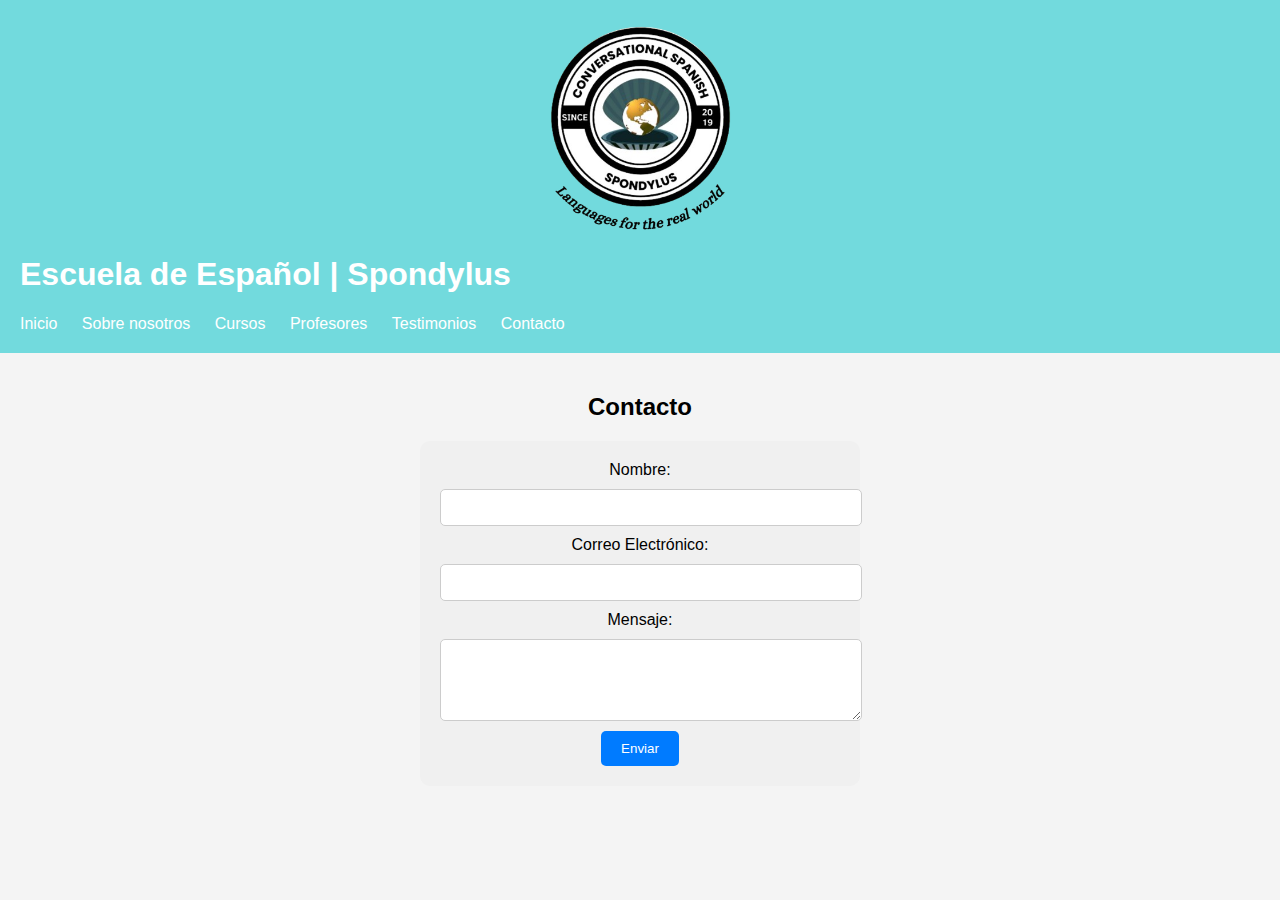
<file: contact.html>
<!DOCTYPE html>
<html lang="es">
<head>
    <meta charset="UTF-8">
    <meta name="viewport" content="width=device-width, initial-scale=1.0">
    <title>Contacto | Escuela de Español | Spondylus</title>
    <link rel="stylesheet" href="style/contacto.css">
</head>
<body>
    <header>
        <img src="images/logo.png" alt="Logo de la Escuela de Español">
        <h1>Escuela de Español | Spondylus</h1>
        <nav>
            <ul>
                <li><a href="index.html">Inicio</a></li>
                <li><a href="about.html">Sobre nosotros</a></li>
                <li><a href="courses.html">Cursos</a></li>
                <li><a href="teachers.html">Profesores</a></li>
                <li><a href="testimonials.html">Testimonios</a></li>
                <li><a href="contact.html">Contacto</a></li>
            </ul>
        </nav>
    </header>
    
</body>
    <main>
        <section id="contact">
            <h2>Contacto</h2>
            <p><form action="tu_ruta_de_procesamiento.php" method="POST">
                <label for="nombre">Nombre:</label>
                <input type="text" id="nombre" name="nombre" required>
            
                <label for="email">Correo Electrónico:</label>
                <input type="email" id="email" name="email" required>
            
                <label for="mensaje">Mensaje:</label>
                <textarea id="mensaje" name="mensaje" rows="4" required></textarea>
            
                <button type="submit">Enviar</button>
            </form>
            </p>
</file>
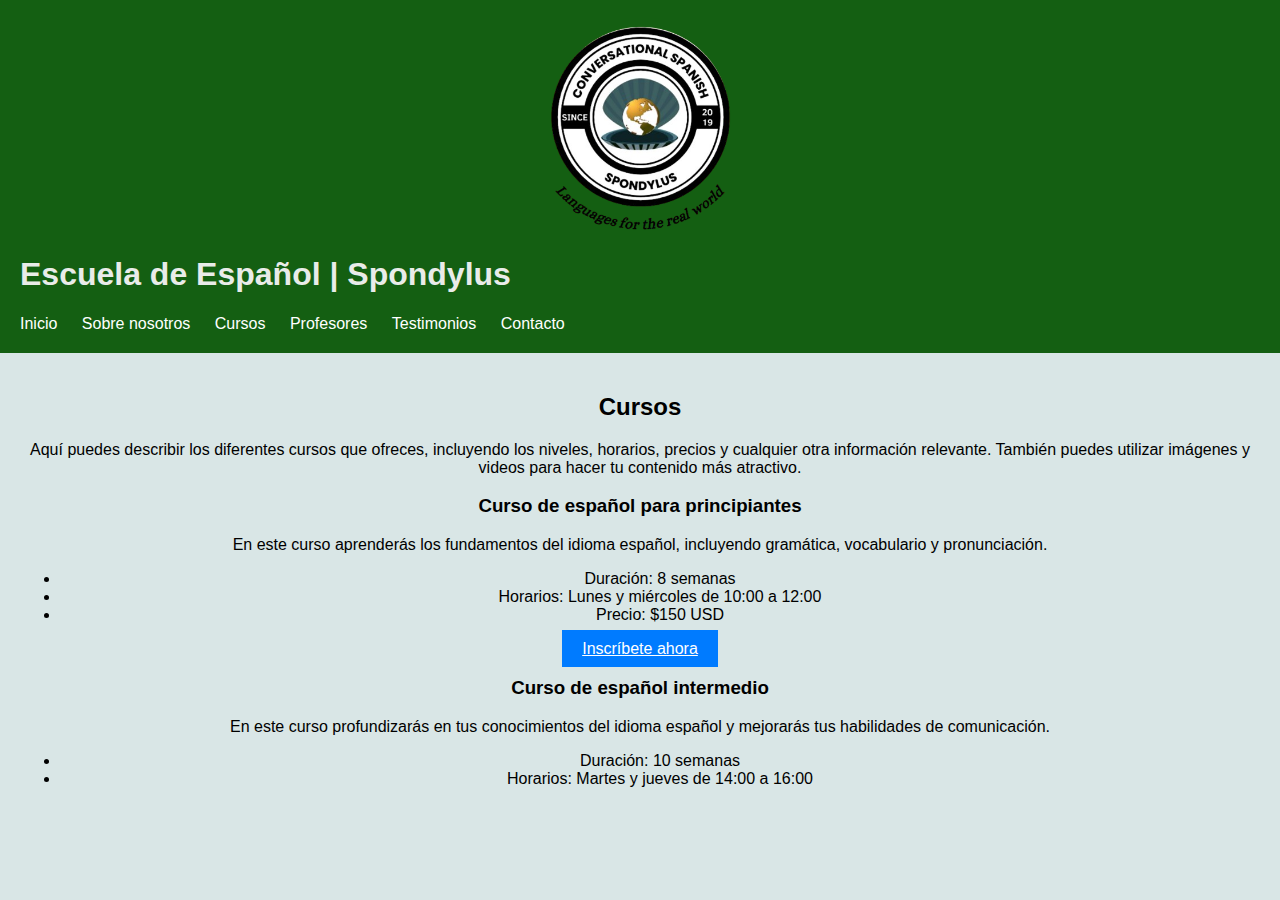
<file: courses.html>
<!DOCTYPE html>
<html lang="es">
<head>
    <meta charset="UTF-8">
    <meta name="viewport" content="width=device-width, initial-scale=1.0">
    <title>Cursos | Escuela de Español | Spondylus</title>
    <link rel="stylesheet" href="style/style.css">
</head>
<body>
    <header>
        <img src="images/logo.png" alt="Logo de la Escuela de Español">
          <h1>Escuela de Español | Spondylus</h1>
        <nav>
            <ul>
                <li><a href="index.html">Inicio</a></li>
                <li><a href="about.html">Sobre nosotros</a></li>
                <li><a href="courses.html">Cursos</a></li>
                <li><a href="teachers.html">Profesores</a></li>
                <li><a href="testimonials.html">Testimonios</a></li>
                <li><a href="contact.html">Contacto</a></li>
            </ul>
        </nav>
    </header>

    <main>
        <section id="courses">
            <h2>Cursos</h2>
            <p>Aquí puedes describir los diferentes cursos que ofreces, incluyendo los niveles, horarios, precios y cualquier otra información relevante. También puedes utilizar imágenes y videos para hacer tu contenido más atractivo.</p>
            <div class="course">
                <h3>Curso de español para principiantes</h3>
                <p>En este curso aprenderás los fundamentos del idioma español, incluyendo gramática, vocabulario y pronunciación.</p>
                <ul>
                    <li>Duración: 8 semanas</li>
                    <li>Horarios: Lunes y miércoles de 10:00 a 12:00</li>
                    <li>Precio: $150 USD</li>
                </ul>
                <a href="#" class="btn">Inscríbete ahora</a>
            </div>
            <div class="course">
                <h3>Curso de español intermedio</h3>
                <p>En este curso profundizarás en tus conocimientos del idioma español y mejorarás tus habilidades de comunicación.</p>
                <ul>
                    <li>Duración: 10 semanas</li>
                    <li>Horarios: Martes y jueves de 14:00 a 16:00</li>
</file>
<file: style/contacto.css>
body {
    font-family: sans-serif;
    margin: 0;
    padding: 0;
    background-color: #f4f4f4;
}

header {
    background-color: #72dadd;
    color: #fff;
    padding: 20px;
}

header img {
    display: block; /* Display as a block element */
    max-width: 200px; /* Adjust width as needed */
    height: auto; /* Maintain aspect ratio */
    margin: 0 auto; /* Center the logo horizontally */
}

nav ul {
    list-style: none;
    margin: 0;
    padding: 0;
}

nav li {
    display: inline-block;
    margin-right: 20px;
}

nav a {
    color: #fff;
    text-decoration: none;
}

section {
    padding: 20px;
    text-align: center;
}

h2 {
    margin-bottom: 20px;
}

.btn {
    background-color: #007bff;
    color: #fff;
    padding: 10px 20px;
    border: none;
    cursor: pointer;
}

footer {
    background-color: #333;
    color: #fff;
    padding: 20px;
    text-align: center;
}
form {
    max-width: 400px;
    margin: 0 auto;
    background-color: #f0f0f0;
    padding: 20px;
    border-radius: 10px;
}

label, input, textarea {
    display: block;
    margin-bottom: 10px;
}

input, textarea {
    width: 100%;
    padding: 10px;
    border: 1px solid #ccc;
    border-radius: 5px;
}

button {
    background-color: #007bff;
    color: #fff;
    border: none;
    padding: 10px 20px;
    cursor: pointer;
    border-radius: 5px;
}
</file>
<file: style/style.css>
body {
    font-family: sans-serif;
    margin: 0;
    padding: 0;
    background-color: #d9e6e6;
}

header {
    background-color: #145f12;
    color: #e9ece9;
    padding: 20px;
}

header img {
    display: block; /* Display as a block element */
    max-width: 200px; /* Adjust width as needed */
    height: auto; /* Maintain aspect ratio */
    margin: 0 auto; /* Center the logo horizontally */
}

nav ul {
    list-style: none;
    margin: 0;
    padding: 0;
}

nav li {
    display: inline-block;
    margin-right: 20px;
}

nav a {
    color: #fff;
    text-decoration: none;
}

section {
    padding: 20px;
    text-align: center;
}

h2 {
    margin-bottom: 20px;
}

.btn {
    background-color: #007bff;
    color: #fff;
    padding: 10px 20px;
    border: none;
    cursor: pointer;
}

footer {
    background-color: #333;
    color: #fff;
    padding: 20px;
    text-align: center;
}
</file>
